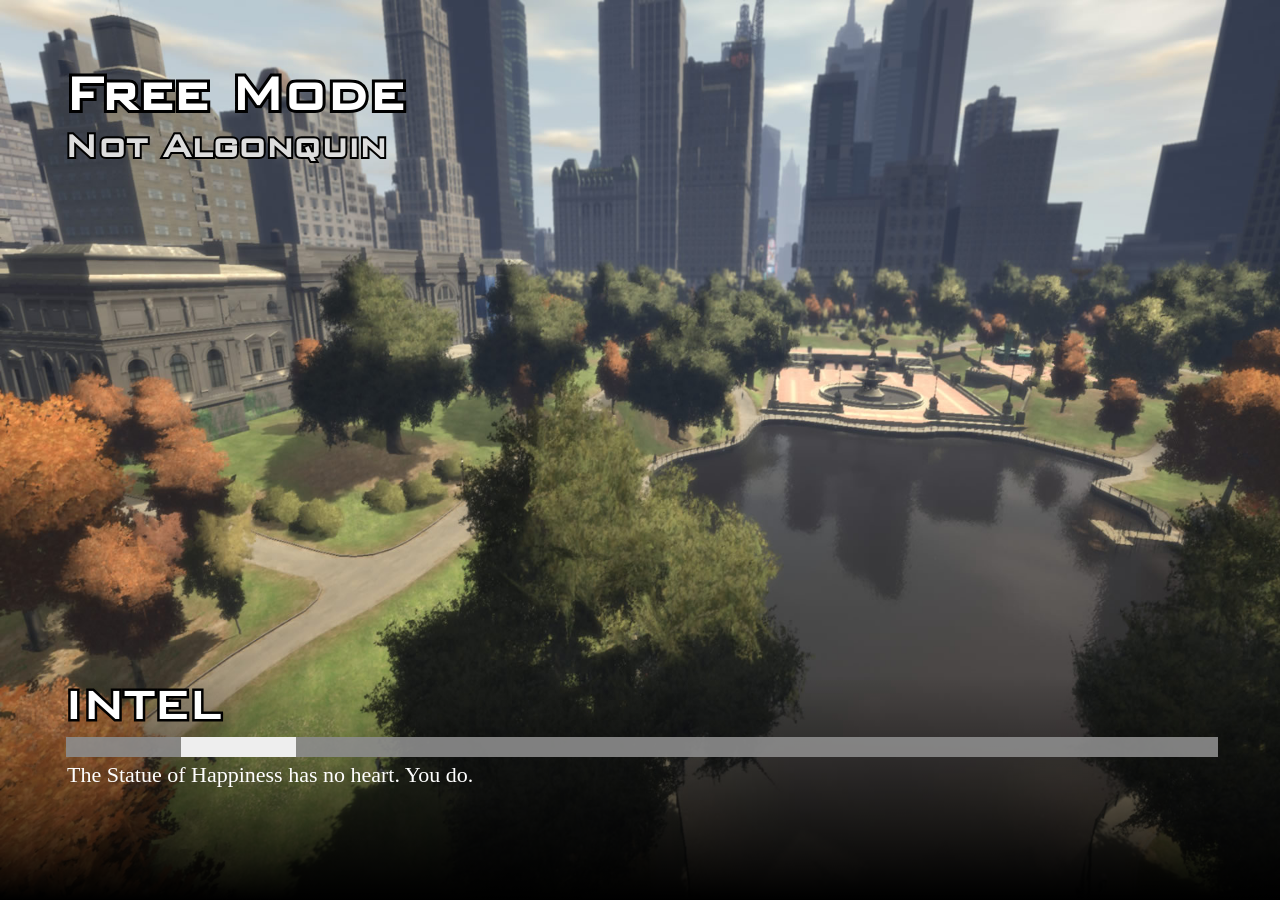
<file: [cfx-default]/[test]/example-loadscreen/index.html>
<html>
    <head>
        <link href="keks.css" rel="stylesheet" type="text/css" />
    </head>
    <body>
        <div class="backdrop">
            <div class="top">
                <h1 title="Free Mode">Free Mode</h1>
                <h2 title="Not Algonquin">Not Algonquin</h2>
            </div>

            <div class="letni">
                <h2 title="INTEL">Intel</h2>
                <h3></h3>
                <div class="loadbar"><div class="thingy"></div></div>
                <p>The Statue of Happiness has no heart. You do.</p>
            </div>
            <div class="bottom">
                <div id="gradient">
                </div>
            </div>
        </div>

<script type="text/javascript">
// this will actually restart the loading bar a lot, making multiple loading bars is an exercise to the reader... for now.
// for a set of possible events, see https://github.com/citizenfx/fivem/blob/master/code/components/loading-screens-five/src/LoadingScreens.cpp
var count = 0;
var thisCount = 0;

const emoji = {
    INIT_BEFORE_MAP_LOADED: [ '🍉' ],
    INIT_AFTER_MAP_LOADED: [ '🍋', '🍊' ],
    INIT_SESSION: [ '🍐', '🍅', '🍆' ],
};

const handlers = {
    startInitFunctionOrder(data)
    {
        count = data.count;

        document.querySelector('.letni h3').innerHTML += emoji[data.type][data.order - 1] || '';
    },

    initFunctionInvoking(data)
    {
        document.querySelector('.thingy').style.left = '0%';
        document.querySelector('.thingy').style.width = ((data.idx / count) * 100) + '%';
    },

    startDataFileEntries(data)
    {
        count = data.count;

        document.querySelector('.letni h3').innerHTML += "\u{1f358}";
    },

    performMapLoadFunction(data)
    {
        ++thisCount;

        document.querySelector('.thingy').style.left = '0%';
        document.querySelector('.thingy').style.width = ((thisCount / count) * 100) + '%';
    },

    onLogLine(data)
    {
        document.querySelector('.letni p').innerHTML = data.message + "..!";
    }
};

window.addEventListener('message', function(e)
{
    (handlers[e.data.eventName] || function() {})(e.data);
});
</script>
    </body>
</html>
</file>
<file: [cfx-default]/[test]/example-loadscreen/keks.css>
body
{
    margin: 0px;
    padding: 0px;
}

.backdrop
{
    position: relative;
    top: 0px;
    left: 0px;
    width: 100%;
    height: 100%;

    background-image: url(loadscreen.jpg);
    background-size: 100% 100%;
}

.bottom
{
    position: absolute;
    bottom: 0px;
    width: 100%;
    height: 100%;
}

#gradient
{
    position: absolute;
    bottom: 0px;
    width: 100%;

    height: 25%;

    background: linear-gradient(to bottom, rgba(0, 0, 0, 0) 0%, rgba(0, 0, 0, 1) 100%);
}

@font-face {
    font-family: 'BankGothic';
    src: url('bankgothic.ttf') format('truetype');
    font-weight: normal;
    font-style: normal;
}

h1, h2 {
  position: relative;
  background: transparent;
  z-index: 0;
}
/* add a single stroke */
h1:before, h2:before {
  content: attr(title);
  position: absolute;
  -webkit-text-stroke: 0.1em #000;
  left: 0;
  z-index: -1;
}


.letni
{
    position: absolute;
    left: 5%;
    right: 5%;
    bottom: 10%;

    z-index: 5;

    color: #fff;

    font-family: "Segoe UI";
}

.letni p
{
    font-size: 22px;

    margin-left: 3px;

    margin-top: 0px;
}

.letni h2, .letni h3
{
    font-family: BankGothic;

    text-transform: uppercase;

    font-size: 50px;

    margin: 0px;

    display: inline-block;
}

.top
{
    color: #fff;

    position: absolute;
    top: 7%;
    left: 5%;
    right: 5%;
}

.top h1
{
    font-family: BankGothic;
    font-size: 60px;

    margin: 0px;
}

.top h2
{
    font-family: BankGothic;
    font-size: 40px;

    margin: 0px;

    color: #ddd;
}

.loadbar
{
    width: 100%;
    background-color: rgba(140, 140, 140, .9);
    height: 20px;

    margin-left: 2px;
    margin-right: 3px;

    margin-top: 5px;
    margin-bottom: 5px;

    overflow: hidden;

    position: relative;

    display: block;
}

.thingy
{
    width: 10%;
    background-color: #eee;
    height: 20px;

    position: absolute;
    left: 10%;
}
</file>
